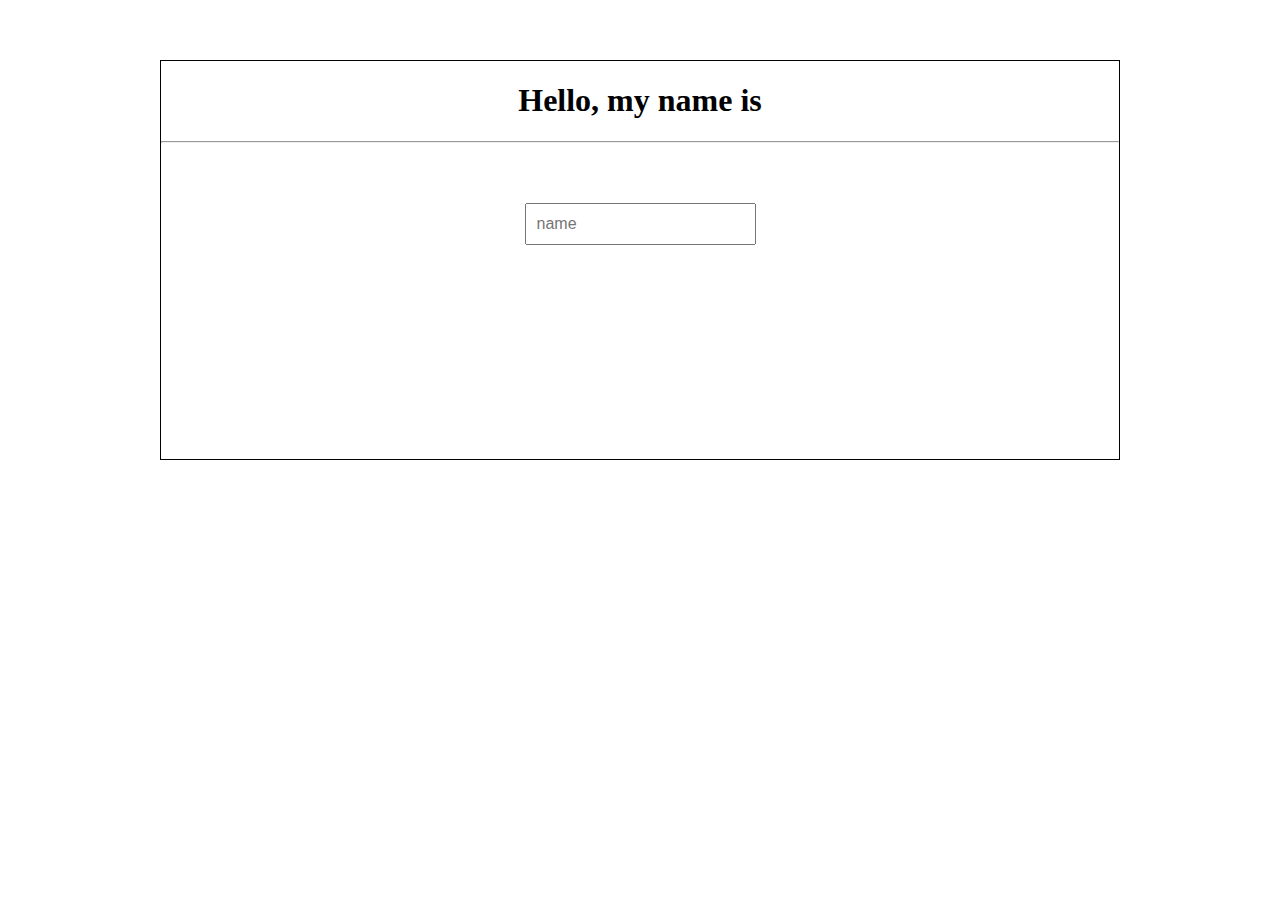
<file: index.html>
<!DOCTYPE html>
<html lang="en">
<head>
    <meta charset="UTF-8">
    <meta name="viewport" content="width=device-width, initial-scale=1.0">
    <meta http-equiv="X-UA-Compatible" content="ie=edge">
    <title>Intro to Web Development</title>
    <link rel="stylesheet" href="styles.css">
</head>
<body>

    <div id="container">

        <h1>Hello, my name is 
            <span id="user-name"></span>
        </h1>

        <hr>
        
        <input type="text" placeholder="name" id="user-input">
    </div>

<script src="main.js"></script>
</body>
</html>
</file>
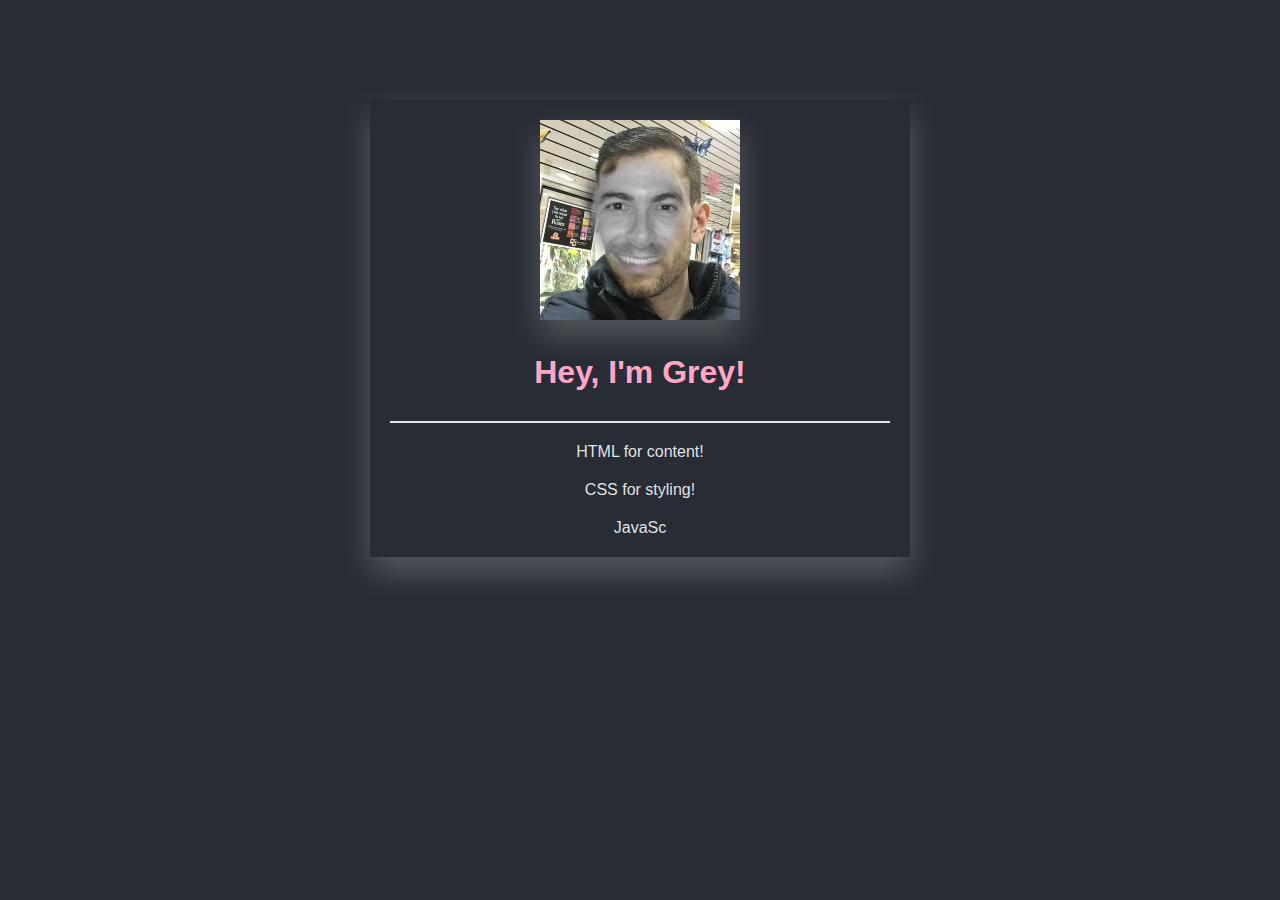
<file: about-me.html>
<!DOCTYPE html>
<html lang="en" class="dark-mode">
  <head>
    <title>About Me</title>

    <style>
      * {
        margin: 0;
        padding: 0;
      }

      html {
        background-color: #ebedef;
        transition: all 2s linear;
      }

      body {
        max-width: 500px;
        background-color: white;
        margin: 0 auto;
        font-family: Helvetica;
        text-align: center;
        margin-top: 100px;
        padding: 20px;
        transition: all 2s linear;
      }

      .main {
        border-top: 2px solid #ccc;
      }

      img {
        width: 200px;
      }

      h1 {
        margin: 30px 0;
      }

      li {
        list-style: none;
        margin-top: 20px;
      }

      .has-shadow {
        box-shadow: 0 14px 28px rgba(0, 0, 0, 0.25),
          0 10px 10px rgba(0, 0, 0, 0.22);
      }

      html.dark-mode,
      html.dark-mode body {
        background-color: #282c35;
        color: hsla(0, 0%, 100%, 0.88);
      }

      html.dark-mode h1 {
        color: #ffa7c4;
      }

      html.dark-mode .has-shadow {
        box-shadow: 0 14px 28px rgba(255, 255, 255, 0.26),
          0 10px 10px rgba(0, 0, 0, 0.22);
      }

      html.dark-mode .main {
        border-top: 2px solid hsla(0, 0%, 100%, 0.88);
      }
    </style>
  </head>
  <body class="has-shadow">
    <div class="header">
      <img src="grey bzine.jpg" alt="Photo of Grey Bzine" class="has-shadow" />
      <h1>Hey, I'm Grey!</h1>
    </div>

    <div class="main">
      <ul>
        <li>HTML for content!</li>
        <li>CSS for styling!</li>
        <li id="js-message">JavaScript for functionality!</li>
      </ul>
    </div>
  </body>

  <script>
    var jsMessageElement = document.getElementById('js-message');
    var jsMessage = 'JavaScript for functionality!';
    var typingSpeed = 100;

    var i = 1;

    setInterval(() => {
      jsMessageElement.innerHTML = jsMessage.slice(0, i);

      if (i === jsMessage.length) {
        i = 1;
      } else {
        i++;
      }
    }, typingSpeed);
  </script>
</html>
</file>
<file: styles.css>
*, *::before, *::after {
    box-sizing: border-box;
}

html {
    font-size: 16px;
}

body {
    margin: 0;
    padding: 0;
}

#container {
    width: 75%;
    height: 400px;
    border: 1px solid #000;
    margin-top: 60px;
    margin-left: auto;
    margin-right: auto;
}

h1 {
    text-align: center;
    width: 600px;
    margin-left: auto;
    margin-right: auto;
}

input {
    padding: 10px;
    display: block;
    margin-top: 60px;
    margin-left: auto;
    margin-right: auto;
    font-size: 1rem;
}

#user-name {
    color: green;
}
</file>
